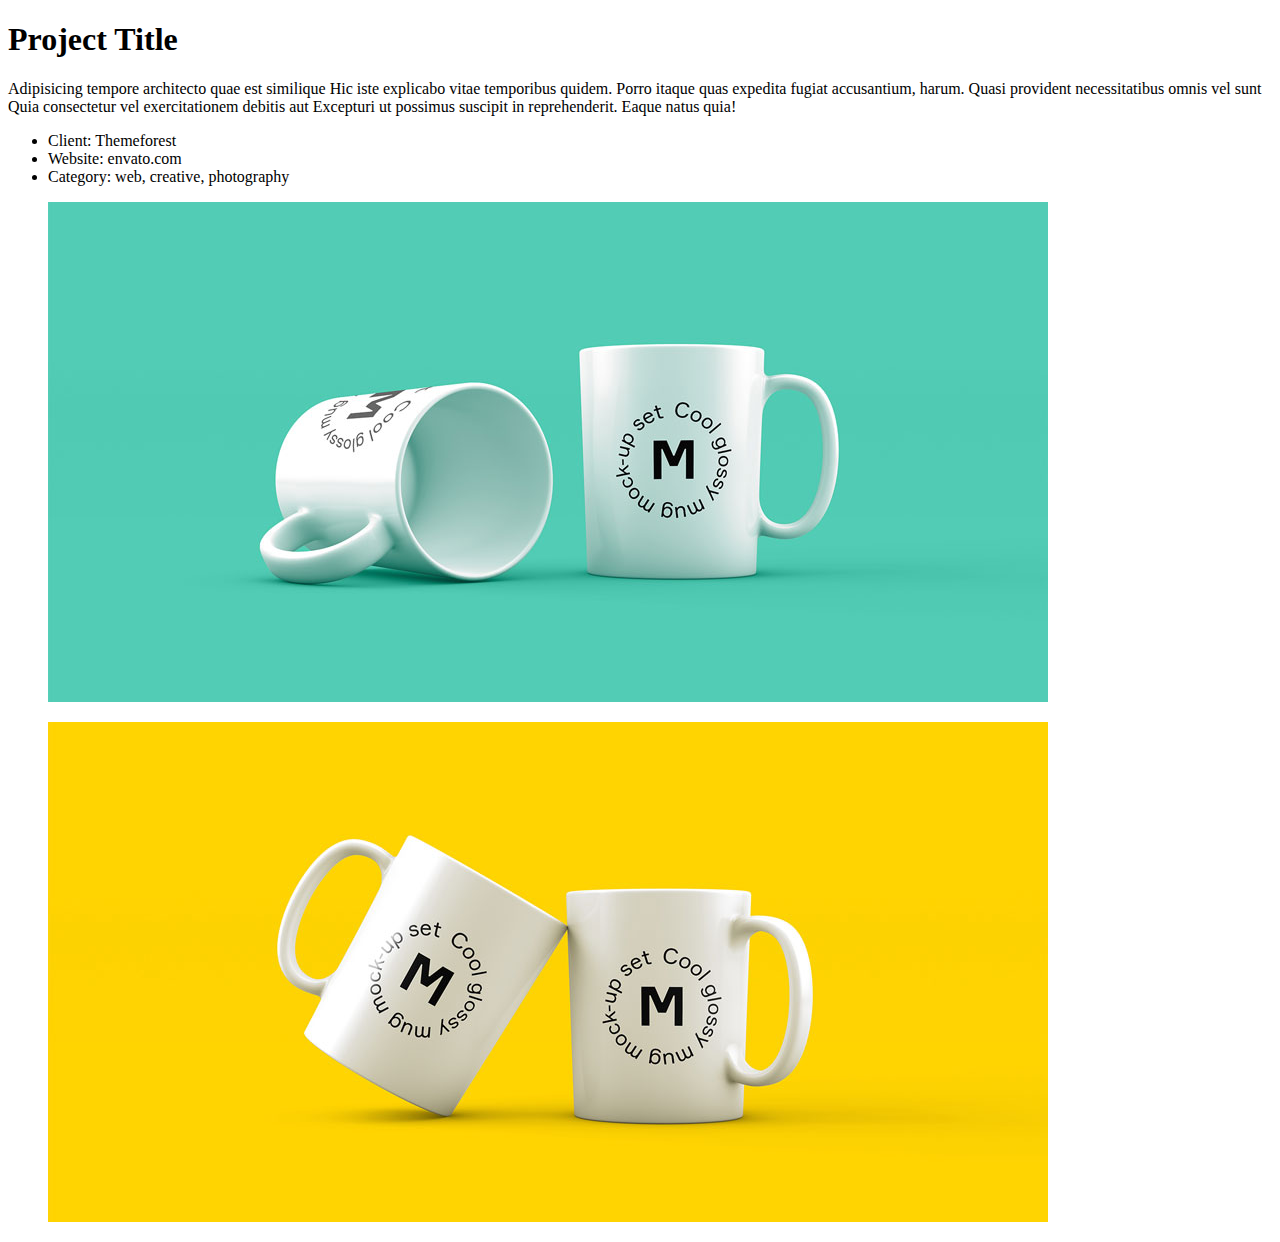
<file: single-work.html>
<!doctype html>
<html lang="en">
    
<!-- Mirrored from watson-vcard.netlify.com/single-work.html by HTTrack Website Copier/3.x [XR&CO'2014], Thu, 02 Jan 2020 12:19:43 GMT -->
<!-- Added by HTTrack --><meta http-equiv="content-type" content="text/html;charset=UTF-8" /><!-- /Added by HTTrack -->
<head>
        <meta charset="UTF-8">
        <title>Single Ajax Portfolio</title>
    </head>
    <body>
        <div class="single-work">
            <div class="container">
                <div class="row text-center">
                    <div class="col-md-10 offset-md-1 mb-40">
                        <h1 class="title mb-30">Project Title</h1>
                        <p class="mb-30">Adipisicing tempore architecto quae est similique Hic iste explicabo vitae temporibus quidem. Porro itaque quas expedita fugiat accusantium, harum. Quasi provident necessitatibus omnis vel sunt Quia consectetur vel exercitationem debitis aut Excepturi ut possimus suscipit in reprehenderit. Eaque natus quia!  </p>
                        <ul class="information">
                            <li><span class="title">Client:</span> Themeforest</li>
                            <li><span class="title">Website:</span> envato.com</li>
                            <li><span class="title">Category:</span> web, creative, photography</li>
                        </ul>

                        <figure class="mt-30"><img src="img/single-work/img-1.jpg" alt=""></figure>
                        <figure class="mt-30"><img src="img/single-work/img-2.jpg" alt=""></figure>

                    </div>
                </div>
            </div>
        </div>
    </body>

<!-- Mirrored from watson-vcard.netlify.com/single-work.html by HTTrack Website Copier/3.x [XR&CO'2014], Thu, 02 Jan 2020 12:19:43 GMT -->
</html>
</file>
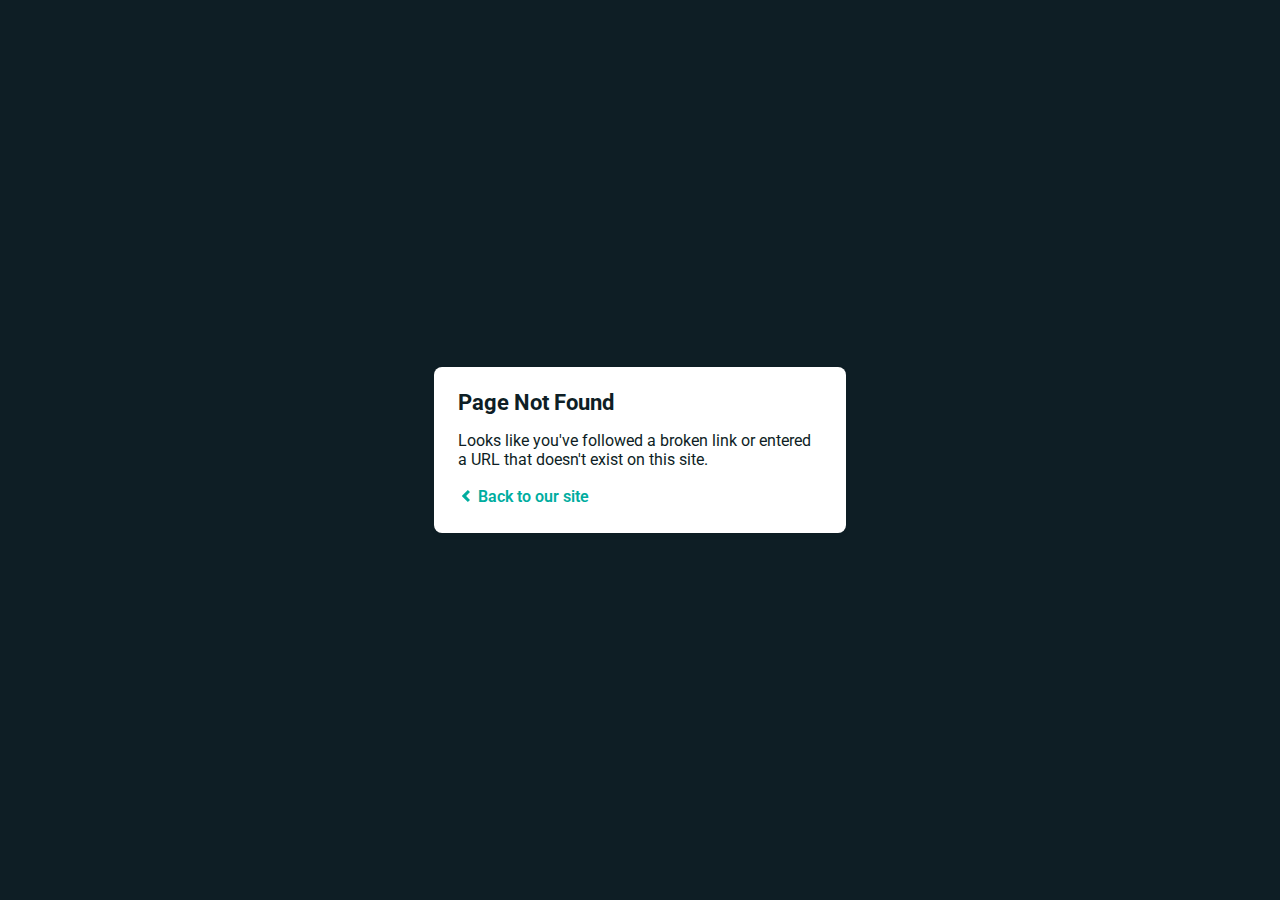
<file: css/plugins/owl.video.play.html>
<!DOCTYPE html>
<html>
  <head>
    <meta charset="utf-8">
    <meta name="viewport" content="width=device-width, initial-scale=1.0, maximum-scale=1.0, user-scalable=no">

    <title>Page Not Found</title>
    <link href='https://fonts.googleapis.com/css?family=Roboto:400,700&subset=latin,latin-ext' rel='stylesheet' type='text/css'>
    <style>
    body {
      font-family: -apple-system, BlinkMacSystemFont, "Segoe UI", Roboto, Helvetica, Arial, sans-serif, "Apple Color Emoji", "Segoe UI Emoji", "Segoe UI Symbol";
      background: rgb(14, 30, 37);
      color: white;
      overflow: hidden;
      margin: 0;
      padding: 0;
    }

    h1 {
      margin: 0;
      font-size: 22px;
      line-height: 24px;
    }

    .main {
      position: relative;
      display: flex;
      flex-direction: column;
      align-items: center;
      justify-content: center;
      height: 100vh;
      width: 100vw;
    }

    .card {
      position: relative;
      display: flex;
      flex-direction: column;
      width: 75%;
      max-width: 364px;
      padding: 24px;
      background: white;
      color: rgb(14, 30, 37);
      border-radius: 8px;
      box-shadow: 0 2px 4px 0 rgba(14, 30, 37, .16);
    }

    a {
      margin: 0;
      text-decoration: none;
      font-weight: 600;
      line-height: 24px;
      color: #00ad9f;
    }

    a svg {
      position: relative;
      top: 2px;
    }

    a:hover,
    a:focus {
      text-decoration: underline;
      color: #007A70;
    }

    a:hover svg path{
      fill: #007A70;
    }

    p:last-of-type {
      margin: 0;
    }

    </style>
  </head>
  <body>
    <div class="main">
      <div class="card">
        <div class="header">
          <h1>Page Not Found</h1>
        </div>
        <div class="body">
          <p>Looks like you've followed a broken link or entered a URL that doesn't exist on this site.</p>
          <p>
            <a id="back-link" href="/">
              <svg xmlns="http://www.w3.org/2000/svg" width="16" height="16" viewBox="0 0 16 16">
                <path fill="#00ad9f" d="M11.9998836,4.09370803 L8.55809517,7.43294953 C8.23531459,7.74611298 8.23531459,8.25388736 8.55809517,8.56693769 L12,11.9062921 L9.84187871,14 L4.24208544,8.56693751 C3.91930485,8.25388719 3.91930485,7.74611281 4.24208544,7.43294936 L9.84199531,2 L11.9998836,4.09370803 Z"/>
              </svg>
              Back to our site
             </a>
          </p>
        </div>
      </div>
    </div>
    <script>
      (function() {
        if (document.referrer && document.location.host && document.referrer.match(new RegExp("^https?://" + document.location.host))) {
          document.getElementById("back-link").setAttribute("href", document.referrer);
        }
      })();
    </script>
  </body>
</html>
</file>
